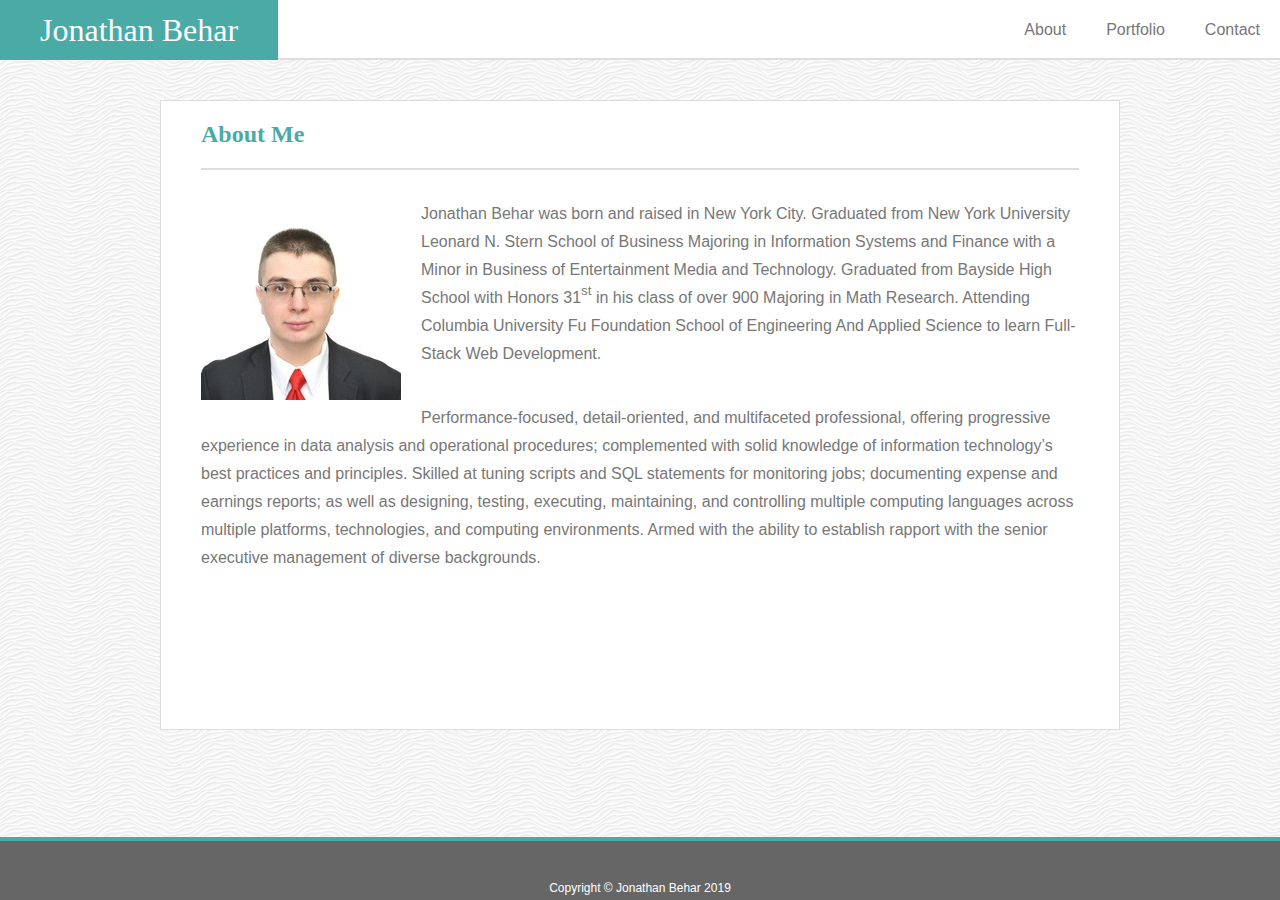
<file: index.html>
<!DOCTYPE html>
<html lang="en-US">
<head>
  <meta charset="UTF-8">
  <meta name="viewport" content="width=device-width, initial-scale=1.0">
  <meta http-equiv="X-UA-Compatible" content="ie=edge">
  <link rel ="stylesheet" type ="text/css" href ="assets/css/style.css"/>
  <link rel="shortcut icon" href="assets/images/Jonathan_Behar_Profile_Photo.jpeg">
 
  <title>Jonathan Behar - Responsive-Portfolio - About</title>
</head>

<body>
  <header class="header">
    <div class="headerTitle">
        <h1 class="jonName">Jonathan Behar</h1> 
        <nav class="navlinks-jr">
            <a href="index.html">About</a>
            <a href="portfolio.html">Portfolio</a>
            <a href="contact.html">Contact</a>
        </nav>
    </div>
  </header>

  <main class="content">
    <h2>About Me</h2>

    <img id="profileImg" src="assets/images/Jonathan_Behar_Profile_Photo.jpeg" alt="Jonathan Behar Profile Photo"/>

    <p class="aboutMe">
      Jonathan Behar was born and raised in New York City. Graduated from New York University Leonard N. Stern School of Business Majoring in Information Systems and Finance with a Minor in Business of Entertainment Media and Technology. Graduated from Bayside High School with Honors 31<sup>st</sup> in his class of over 900 Majoring in Math Research. Attending Columbia University Fu Foundation School of Engineering And Applied Science to learn Full-Stack Web Development.
    </p>

    <p class="aboutMe">
      Performance-focused, detail-oriented, and multifaceted professional, offering progressive experience in data analysis and operational procedures; complemented with solid knowledge of information technology’s best practices and principles. Skilled at tuning scripts and SQL statements for monitoring jobs; documenting expense and earnings reports; as well as designing, testing, executing, maintaining, and controlling multiple computing languages across multiple platforms, technologies, and computing environments. Armed with the ability to establish rapport with the senior executive management of diverse backgrounds.
    </p>

  </main>

  <footer>
      Copyright &#xA9; Jonathan Behar 2019
  </footer>

</body>

</html>
</file>
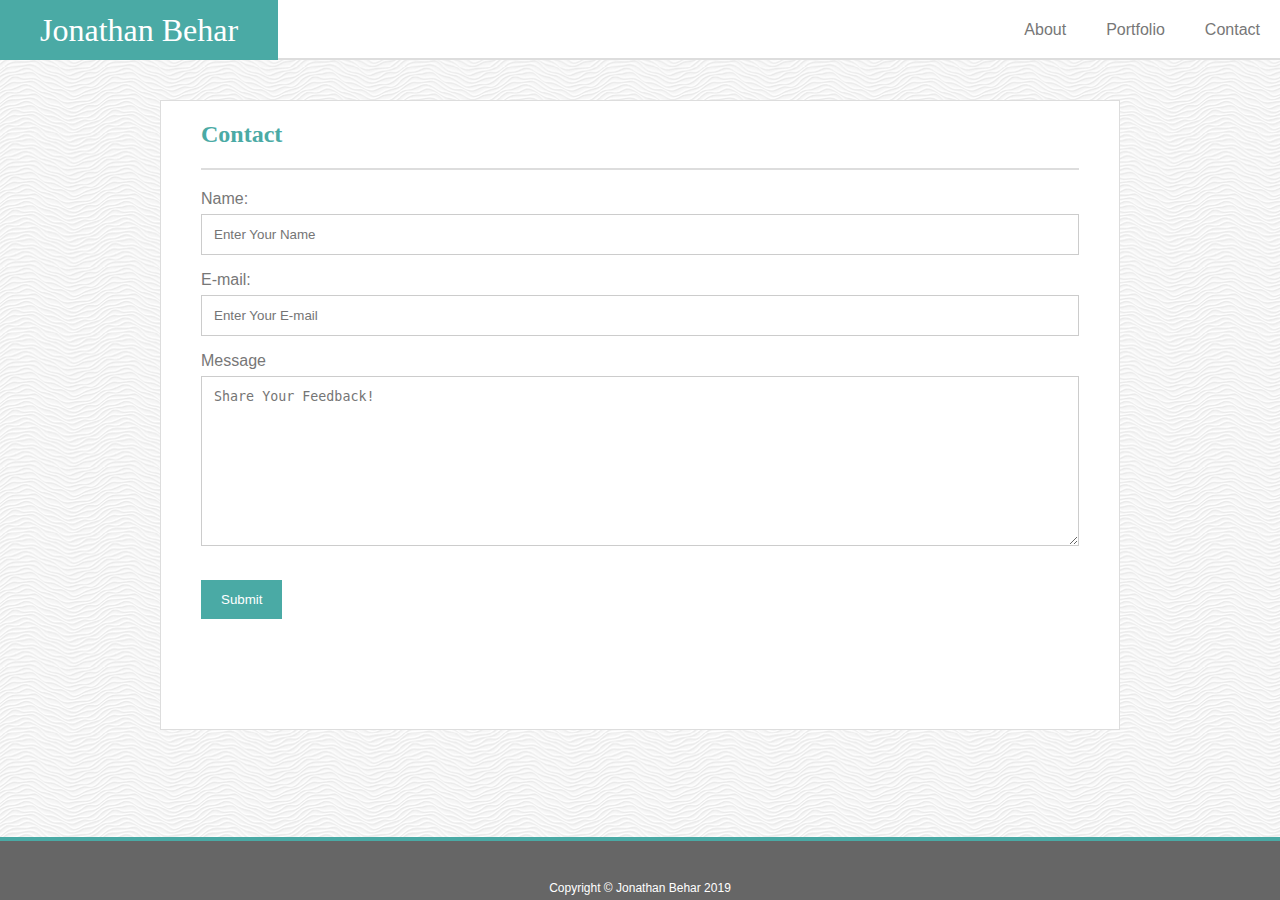
<file: contact.html>
<!DOCTYPE html>
<html lang="en-US">
<head>
    <meta charset="UTF-8">
    <meta name="viewport" content="width=device-width, initial-scale=1.0">
    <meta http-equiv="X-UA-Compatible" content="ie=edge">
    <link rel="stylesheet" type="text/css" href="assets/css/style.css">
    <link rel="shortcut icon" href="assets/images/Jonathan_Behar_Profile_Photo.jpeg">

    <title>Jonathan Behar - Responsive-Portfolio - Contact</title>
</head>
<body>
    <header class="header">
        <div class="headerTitle">
            <h1 class="jonName">Jonathan Behar</h1> 
            <nav class="navlinks-jr">
                <a href="index.html">About</a>
                <a href="portfolio.html">Portfolio</a>
                <a href="contact.html">Contact</a>
            </nav>
        </div>
    </header>

    <main class="content">
        <h2>Contact</h2>
        
        <form enctype="text/plain" method="get" action="mailto:jdb443@stern.nyu.edu" class="form">
            <label for="userName">Name:</label> <br>
            <input type="text" id="userName" name="userName" placeholder="Enter Your Name">
            
            <label for="email">E-mail:</label> <br>
            <input type="email" id="email" placeholder="Enter Your E-mail">

            <label for="userMessage">Message</label> <br>
            <textarea id="userMessage" name="userMessage" style="height: 170px" placeholder="Share Your Feedback!"></textarea>
            
            <br>

            <input type="submit" value="Submit">
        </form>
        
    </main>


    <footer>
        Copyright &#xA9; Jonathan Behar 2019
    </footer>
</body>
</html>
</file>
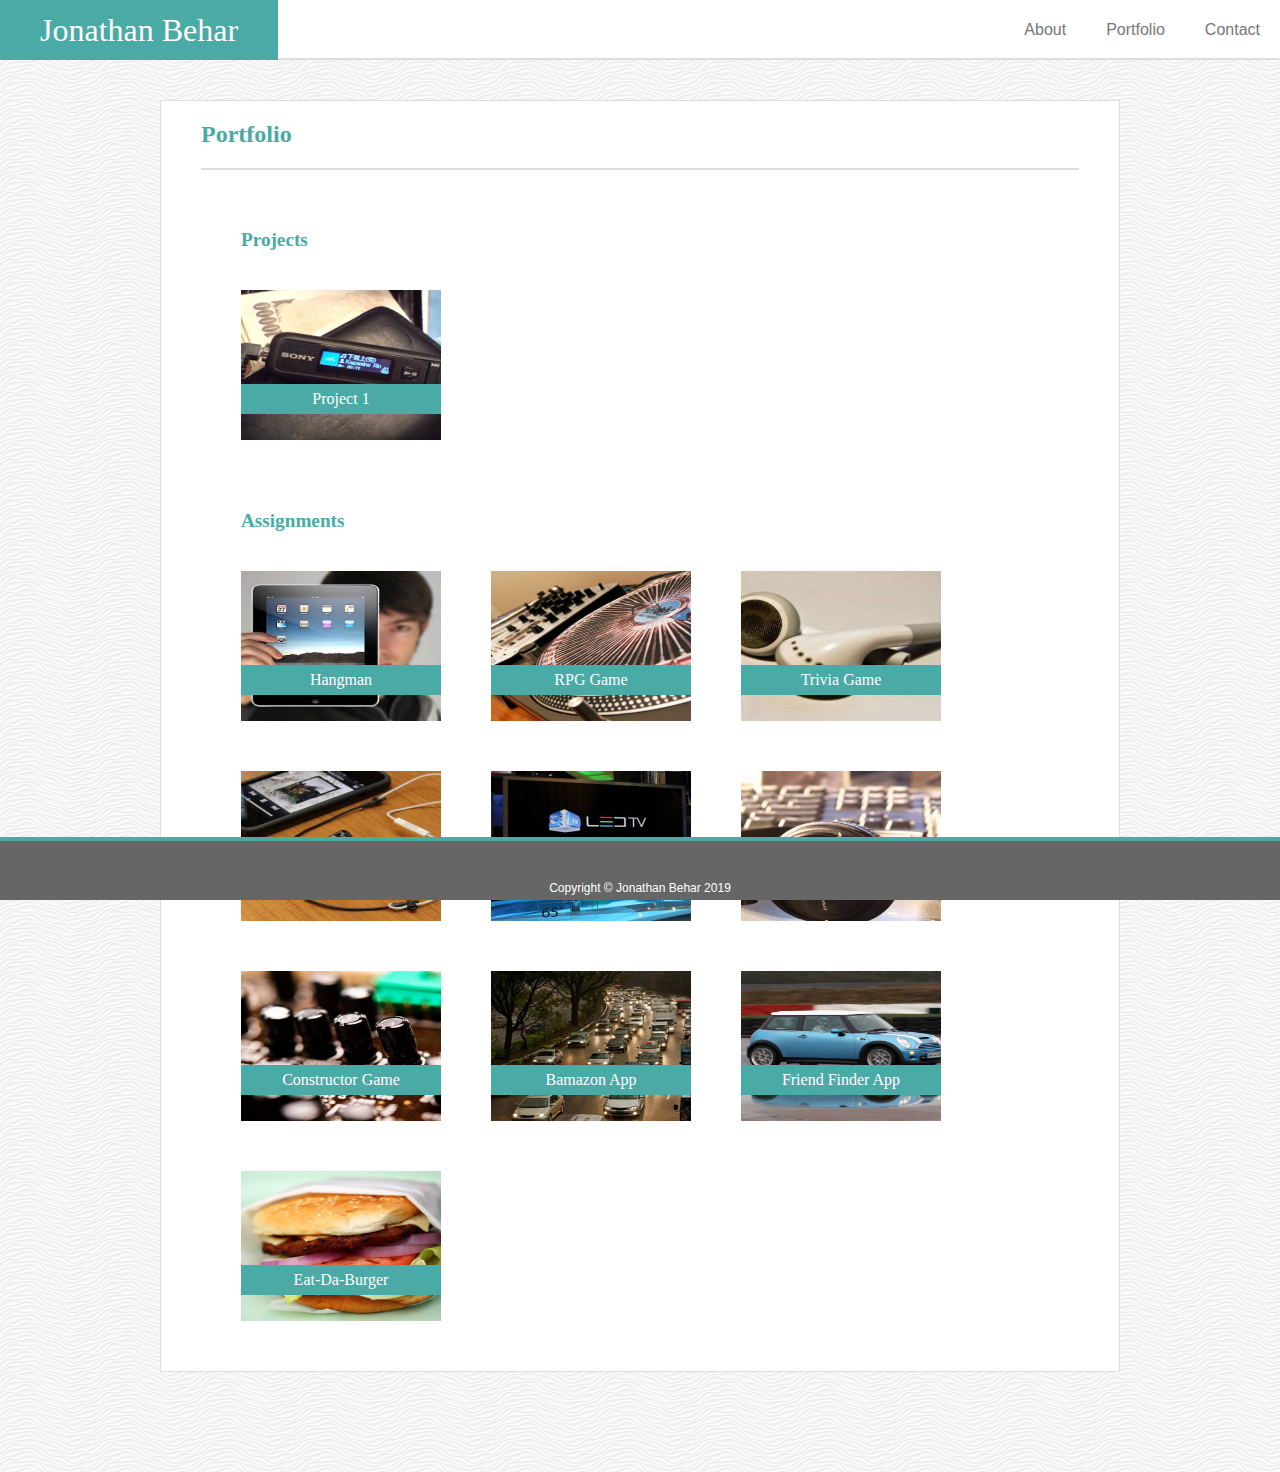
<file: portfolio.html>
<!DOCTYPE html>
<html lang = "en-US">
<head>
    <meta charset = "UTF-8">
    <meta name = "viewport" content="width=device-width, initial-scale=1.0">
    <meta http-equiv = "X-UA-Compatible" content = "ie=edge">
    <link rel = "stylesheet" type = "text/css" href = "assets/css/style.css">
    <link rel = "shortcut icon" href = "assets/images/Jonathan_Behar_Profile_Photo.jpeg">
    
    <title>Jonathan Behar - Responsive-Portfolio - Portfolio</title>
</head>
<body>
    <header class = "header">
        <div class = "headerTitle">
            <h1 class = "jonName">Jonathan Behar</h1> 
            <nav class = "navlinks-jr">
                <a href = "index.html">About</a>
                <a href = "portfolio.html">Portfolio</a>
                <a href = "contact.html">Contact</a>
            </nav>
        </div>
    </header>

    <main class = "content">

        <h2>Portfolio</h2>

        <ul>
            <h3>Projects</h3>
            <li>
                <div class = "projectCard">
                    <a href = "https://jdb443.github.io/Aliments/">
                        <img src = "assets/images/Sony-mp3.jpg" alt = "Sony MP3 Photo">
                        <p class = "projectName">Project 1</p>
                    </a>
                </div>
            </li>

            <li>
                <div class = "projectCardB">
   
                </div>
            </li>

            <!-- <li>
                <div class = "projectCardB">
   
                </div>
            </li> -->


            <!-- <li>
                <div class = "projectCard">
                    <a href = "https://jdb443.github.io/Aliments/">
                        <img src = "assets/images/Sony-mp3.jpg" alt = "Sony MP3 Photo">
                        <p class = "projectName">Project 1</p>
                    </a>
                </div>
            </li>

            <li>
                <div class = "projectCard">
                    <a href = "https://jdb443.github.io/Aliments/">
                        <img src = "assets/images/Sony-mp3.jpg" alt = "Sony MP3 Photo">
                        <p class = "projectName">Project 1</p>
                    </a>
                </div>
            </li> -->



        </ul>

        
        <ul>
            <li><h3 class ="assign">Assignments</h3></li>
        </ul>
        <ul>
            
            <li>
                <div class = "projectCard">
                    <a href = "https://jdb443.github.io/Word-Guess-Game/" target="_blank">
                        <img src = "assets/images/iPad_Guy.jpg" alt = "Hangman iPad Photo">
                        <p class = "projectName">Hangman</p>
                    </a>
                </div>
            </li>

            <li>
                <a href = "https://jdb443.github.io/unit-4-game-SWG/" target="_blank">
                    <div class = "projectCard">
                        <img src = "assets/images/Turn_Table.jpg" alt = "Turn Table Photo">
                        <p class = "projectName">RPG Game</p>
                    </div>
                </a>
            </li>
    
            <li>
                <a href = "https://jdb443.github.io/TriviaGame/" target="_blank">
                    <div class = "projectCard">
                        <img src = "assets/images/Apple_Earbuds.jpg" alt = "Apple Earbuds Photo">
                        <p class = "projectName">Trivia Game</p>
                    </div>
                </a>
            </li>

            <li>
                <a href = "https://jdb443.github.io/GifTastic/" target="_blank">
                    <div class = "projectCard">
                        <img src = "assets/images/Phone_with_Earbuds.jpg" alt = "iPhone with Headphones Photo">
                        <p class = "projectName">GifTastic</p>
                    </div>
                </a>
            </li>

            <li>
                <a href = "https://jdb443.github.io/Train_Scheduler/" target="_blank">
                    <div class = "projectCard">
                        <img src = "assets/images/LED_TV.jpg" alt = "LED TV Photo">
                        <p class = "projectName">Train Schedule</p>
                    </div>
                </a>
            </li>

            <li>
                <a href = "https://jdb443.github.io/liri-node-app/" target="_blank">
                    <div class = "projectCard">
                        <img src = "assets/images/sony_keyboard.jpg" alt = "Sony Keyboard Photo">
                        <p class = "projectName">Liri Node App</p>
                    </div>
                </a>
            </li>

            <li>
                <a href = "https://jdb443.github.io/Constructor-Word-Guess/" target="_blank">
                    <div class = "projectCard">
                        <img src = "assets/images/Comp_chip.jpg" alt = "Computer Chip Photo">
                        <p class = "projectName">Constructor Game</p>
                    </div>
                </a>
            </li>

            <li>
                <a href = "https://jdb443.github.io/Bamazon/" target="_blank">
                    <div class = "projectCard">
                        <img src = "assets/images/traffic.jpg" alt = "Traffic">
                        <p class = "projectName">Bamazon App</p>
                    </div>
                </a>
            </li>

            <li>
                <a href = "https://frozen-falls-90449.herokuapp.com" target="_blank">
                    <div class = "projectCard">
                        <img src = "assets/images/Blue_Car_500.jpg" alt = "Blue Car">
                        <p class = "projectName">Friend Finder App</p>
                    </div>
                </a>
            </li>

            <li>
                <a href = "https://jdb443-burger-app.herokuapp.com/" target="_blank">
                    <div class = "projectCard">
                        <img src = "assets/images/Burger_500.jpg" alt = "Burger">
                        <p class = "projectName">Eat-Da-Burger</p>
                    </div>
                </a>
            </li>
        </ul>

    </main>
    
    <footer>
        Copyright &#xA9; Jonathan Behar 2019
    </footer>
</body>
</html>
</file>
<file: assets/css/style.css>
* {
  box-sizing: border-box;
}

body{
  background-image: url("../../assets/images/white-waves.png"); 
  background-repeat: repeat;
  margin: 0;
}

h1, h2, h3{
  font-family: "Georgia", Times, Times New Roman, serif;
}

a, p, label{
  font-family: 'Arial', 'Helvetica Neue', Helvetica, sans-serif;
}

/* Style Header */
.header {
  background-color:#ffffff;
  height: 60px;
  border-bottom: solid 2px #dddddd !important;
  margin: 0 auto; 
  min-width: 960px;
 }

 /* align content insdie the header with the content on the page */
 .headerWrapper{
   width: 960px;
   margin: 0 auto;
   background-color:#ffffff;
 }

/* Style the links inside the header */
.header a {
  float: left;
  color: #777777;
  text-align: center;
  padding: 0 20px;
  text-decoration: none;
  height: 60px;
  line-height: 60px;
}

/* Float my name to the left */
.jonName{
  float:left;
  background-color: #4aaaa5;
  color: #ffffff;
  margin: 0;
  line-height: 60px;
  padding: 0 40px;
  height: 60px;
  font-weight: normal;
  font-size: 2em;
  
}

/* Float the link section to the right */
.navlinks-jr {
  float: right
  
}

/* Change the color of links on hover */
.header a:hover {
  background-color: #4aaaa5;
  color: #ffffff;
}

/*Style container that the sites content lies in*/
.content{
  margin: 40px auto;
  width: 960px;
  background: #ffffff;
  border: solid 1px #dddddd;
  overflow:hidden;
  min-height: calc(90vh - 180px);
}

/* Style the heading inside the container */
.content h2{
  margin: 20px 40px;
  padding-bottom: 20px;
  border-bottom: solid 2px #dddddd;
  color: #4aaaa5;
  font-size: 1.5em;
  font-weight: bold;
}

.content h3{
  /* margin: 20px 40px; */
  padding-bottom: 20px;
  color: #4aaaa5;
  font-size: 1.2em;
  font-weight: bold;
}

/* Style all paraghraphs within the content container */
.content p{
  padding: 10px 40px;
  line-height: 1.75em;
  color: #777777;
} 

/* Align profile pic with heading */
#profileImg{
  padding: 10px 20px 10px 40px;
  float: left;
}

form{
  margin-left: 40px;
  margin-right: 40px;
}

/* Style inputs for the contact form */
input[type=text], input[type=email], select, textarea {
  width: 100%;
  display: block;
  padding: 12px;
  padding-left: 12px;
  border: 1px solid #ccc;
  margin-top: 6px;
  margin-bottom: 16px;
  resize: vertical;
}

label{
  color: #777777;
}

input[type=submit] {
  background-color: #4aaaa5;
  color: #ffffff;
  padding: 12px 20px;
  border: none;
  margin-bottom: 40px;
  cursor: pointer;
}

input[type=submit]:hover {
  opacity: .8;
}

/* Style the project cards for the portfolio page*/

.content ul{
  list-style-type: none;
  padding-top: 20px;
  margin-left: 40px;
}

.content li{
  float: left;
}


.projectCard{
  height: 150px;
  width: 200px;
  margin-right: 50px;
  margin-bottom: 50px;
  position: relative;
  
}

/*Project Image */
.projectCard img{
  height: 150px;
  width: 200px;
  position: absolute;
  top: 0;
  left: 0;
}

/* Change opactiy of the project image on hover */
.projectCard:hover img{
  opacity: .6;
  
}

li a{
  text-decoration: none;
}

/* Project Name */
/* Overlap the project name over the project image*/
.projectName{
  height: 30px;
  width: 200px;
  background-color: #4aaaa5;
  color: #ffffff !important;
  line-height: 30px !important;
  text-align: center;
  position: absolute;
  padding: 0 !important;
  bottom: 10px;
  left: 0;
  font-family: "Georgia", Times, Times New Roman, serif;
}

.projectName:hover{
  height: 30px;
  width: 200px;
  background-color: #cccccc;
  color: #4aaaa5 !important;
  line-height: 30px !important;
  text-align: center;
  position: absolute;
  padding: 0 !important;
  bottom: 10px;
  left: 0;
  font-weight: bold;
  font-family: "Georgia", Times, Times New Roman, serif;
}

sup { 
  vertical-align: top;
  position: relative;
  top: -0.5em; 
}

/* Style Footer */

/* Footer Content Format */
footer {
  background-color: #666666;
  text-align: center;
  border-top: solid 4px #4aaaa5;
  padding-top:40px;
  padding-bottom: 5px;
  margin-bottom: 0px;
  clear: both;
  color: #ffffff;
  font-size: 12px;
  font-family: 'Arial', 'Helvetica Neue', Helvetica, sans-serif;
  margin: 0;
  width: 100%;
  position: fixed;
  bottom: 0;
}

@media only screen and (max-width: 980px) {
  .content{
    width: 65%;
    float: left;
    margin-left: 20px;
    margin-bottom: 100px;
  }

  .jonName{
    margin-left: 20px;
  }

  .headerTitle{
    width: 100%;
  }
  
  .header{
    min-width: 0;
    width: 100%; 
  }

  .projectCardB{
    height: 0px;
    width: 400px;
    /* margin-right: 0px;
    margin-bottom: 0px; */
    position: relative;
    
  }


}

@media only screen and (max-width: 768px) {
  .headerTitle{
    width: 100%;
  }
  
  .header{
    min-width: 0;
    width: 100%;
    
  }

  .jonName{
    margin-left: 20px;
  }

  #profileImg{
    width: 100%;
    padding: 20px;
  }

  .content{
    width: calc(100vw - 40px);
    margin-bottom: 100px;
  }

}
  
@media only screen and (max-width: 640px) {
  .headerTitle{
    width: 100%;
    
  }
  
  .header{
    min-width: 0;
    width: 100%;
  }

  .header a{
    float: none;
    padding: 20px;
    
  }

  .jonName{
    margin: 0;
    width: 100%;
    text-align: center;
    
  }

  .navlinks-jr{
    width: 100%;
    background-color: #ffffff;
    text-align: center;
    border-bottom: 2px solid #dddddd;
  }
  .content{
    width: calc(100vw - 60px);
    margin: 30px;
    margin-bottom: 100px;
  }

  /* .projectCardB{
    height: 150px;
    width: 400px;
    margin-right: 50px;
    margin-bottom: 50px;
    position: relative;
    
  } */
}

@media only screen and (min-width: 981px) {

  .projectCardB{
    height: 150px;
    width: 400px;
    margin-right: 50px;
    margin-bottom: 50px;
    position: relative;
    
  }

}

.assign {
  padding-right: 3000px;
}

.content {
  margin-bottom: 100px;
}

/* .projectCardB{
  height: 150px;
  width: 400px;
  margin-right: 50px;
  margin-bottom: 50px;
  position: relative;
  
} */
</file>
